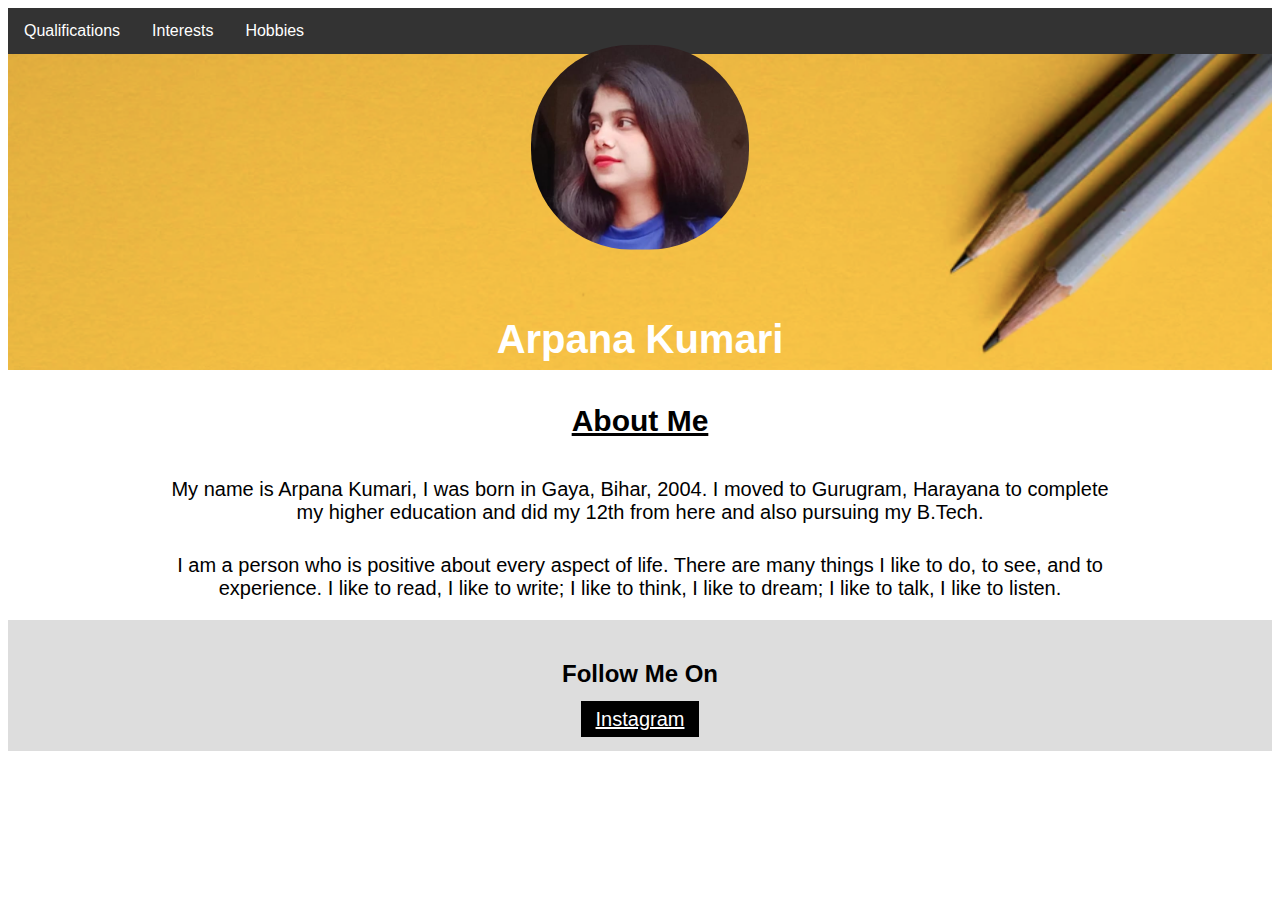
<file: index.html>
<!DOCTYPE html>
<html>
    <head>
        <title>GP</title>
        <meta charset="UTF-8">
        <meta name="viewport" content="width=device-width, initial-scale=1">
        <link rel="stylesheet" href="css/index.css">
    </head>

    <body>
        <ul>
            <li><a href="qualifications.html" target="_blank">Qualifications</a></li>
            <li><a href="interests.html" target="_blank">Interests</a></li>
            <li><a href="hobbies.html" target="_blank">Hobbies</a></li>
        </ul>
        <div class="header">
            <img src="images/background.png" style="width:100%">
            <div class="centered">
                <img src="images/profile-pic.png" style="width:40%; height:40%">
                <h4>Arpana Kumari</h4>
            </div>
        </div>

        <div class="content">
            <h3><u>About Me</u></h3>
            <p>My name is Arpana Kumari, I was born in Gaya, Bihar, 2004. I moved to Gurugram, Harayana
                to complete my higher education and did my 12th from here and also pursuing my B.Tech.</p>
            <p>I am a person who is positive about every aspect of life. There are many things I like to
                do, to see, and to experience. I like to read, I like to write; I like to think, I like
                to dream; I like to talk, I like to listen.</p>
        </div>

        <div class="footer">
            <h2>Follow Me On</h2>
            <a href="https://www.instagram.com/arpana.solanki/" target="_blank">Instagram</a>
        </div>
    </body>
</html>
</file>
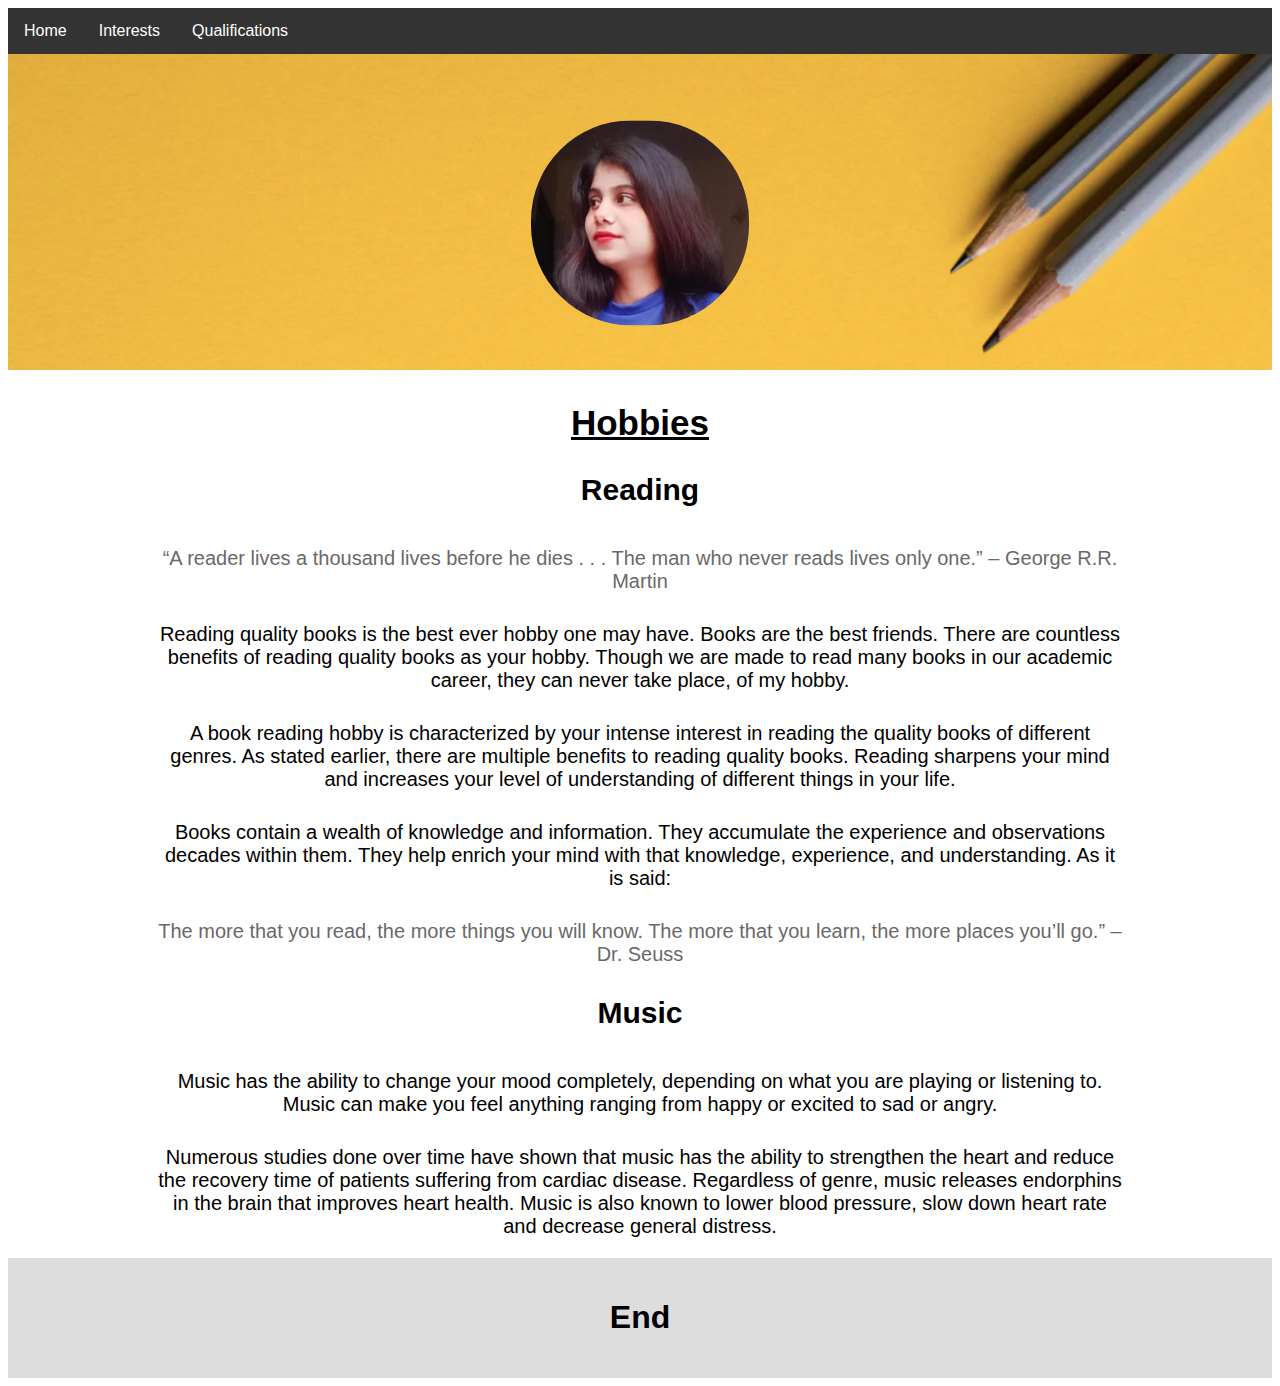
<file: hobbies.html>
<!DOCTYPE html>
<html>
    <head>
        <title>Hobbies</title>
        <meta charset="UTF-8">
        <meta name="viewport" content="width=device-width, initial-scale=1">
        <link rel="stylesheet" href="css/hobbies.css">
    </head>

    <body>
        <ul>
            <li><a href="index.html" target="_blank">Home</a></li>
            <li><a href="interests.html" target="_blank">Interests</a></li>
            <li><a href="qualifications.html" target="_blank">Qualifications</a></li>
        </ul>
        <div class="header">
            <img src="images/background.png" style="width:100%">
            <div class="centered">
                <img src="images/profile-pic.png" style="width:40%; height:40%">
            </div>
        </div>

        <div class="content">
            <h2><u>Hobbies</u></h2>
            <h3>Reading</h3>
            <p class="quote">“A reader lives a thousand lives before he dies . . . The man who never reads
                lives only one.” – George R.R. Martin</p>
            <p>Reading quality books is the best ever hobby one may have. Books are the best friends.
                There are countless benefits of reading quality books as your hobby. Though we are made to
                read many books in our academic career, they can never take place, of my hobby.</p>
            <p>A book reading hobby is characterized by your intense interest in reading the quality books
                of different genres. As stated earlier, there are multiple benefits to reading quality
                books. Reading sharpens your mind and increases your level of understanding of different
                things in your life.</p>            
            <p>Books contain a wealth of knowledge and information. They accumulate the experience and
                observations decades within them. They help enrich your mind with that knowledge,
                experience, and understanding. As it is said:</p>
            <p class="quote">The more that you read, the more things you will know. The more that you
                learn, the more places you’ll go.” – Dr. Seuss</p>

            <h3>Music</h3>
            <p>Music has the ability to change your mood completely, depending on what you are playing or
                listening to. Music can make you feel anything ranging from happy or excited to sad or
                angry.</p>
            <p>Numerous studies done over time have shown that music has the ability to strengthen the
                heart and reduce the recovery time of patients suffering from cardiac disease. Regardless
                of genre, music releases endorphins in the brain that improves heart health. Music is also
                known to lower blood pressure, slow down heart rate and decrease general distress.</p>
        </div>

        <div class="footer">
            <h1>End</h1>
        </div>
    </body>
</html>
</file>
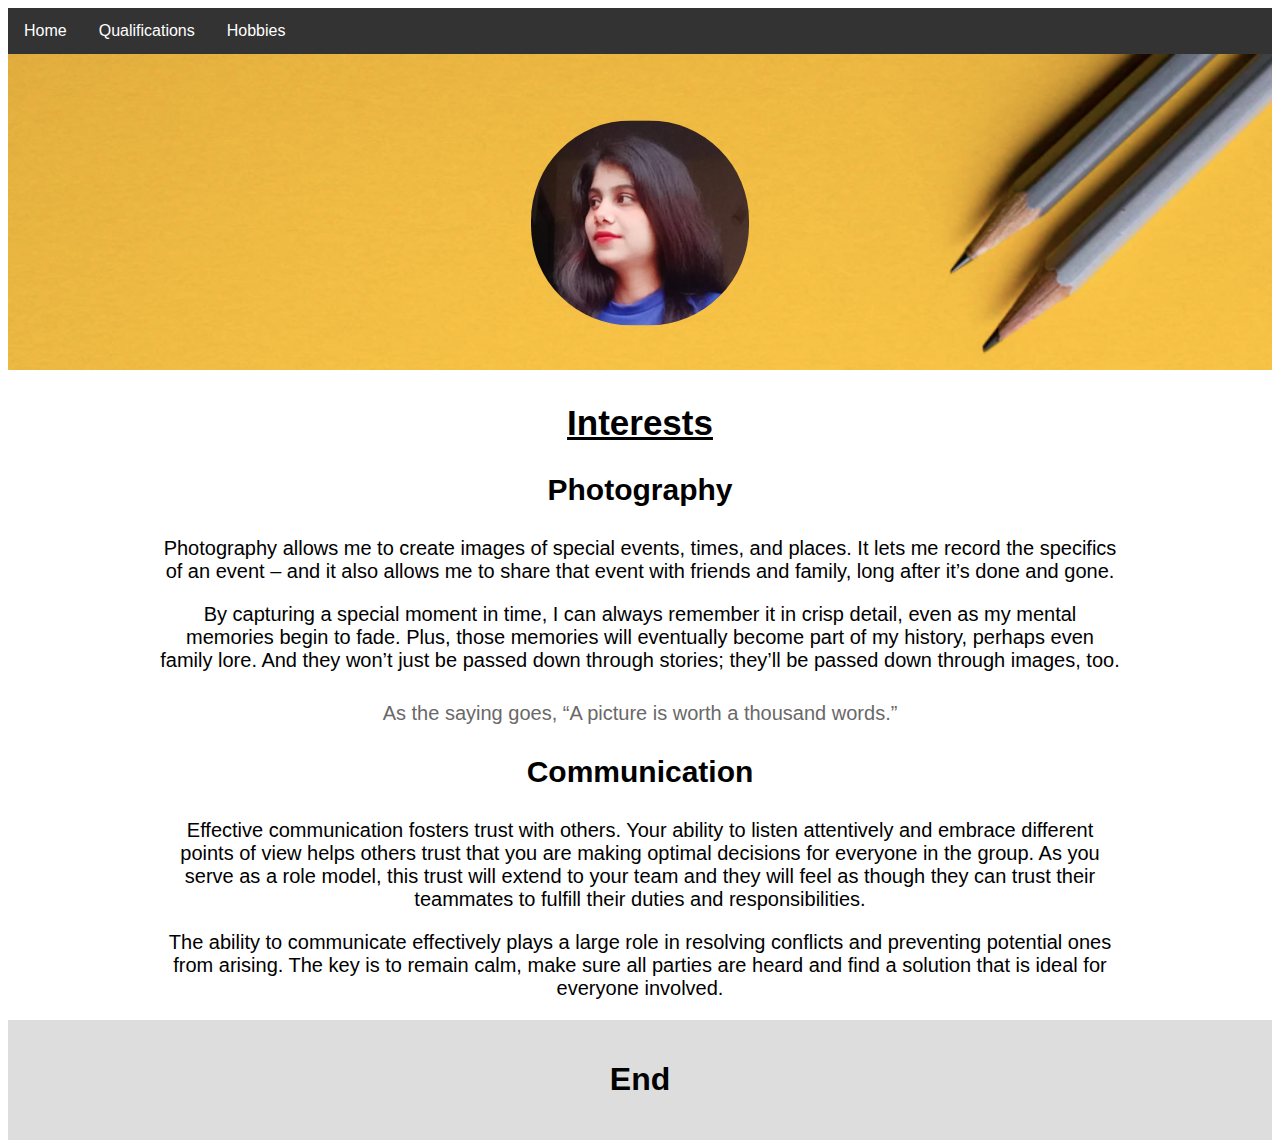
<file: interests.html>
<!DOCTYPE html>
<html>
    <head>
        <title>Interests</title>
        <meta charset="UTF-8">
        <meta name="viewport" content="width=device-width, initial-scale=1">
        <link rel="stylesheet" href="css/interests.css">
    </head>

    <body>
        <ul>
            <li><a href="index.html" target="_blank">Home</a></li>
            <li><a href="qualifications.html" target="_blank">Qualifications</a></li>
            <li><a href="hobbies.html" target="_blank">Hobbies</a></li>
        </ul>
        <div class="header">
            <img src="images/background.png" style="width:100%">
            <div class="centered">
                <img src="images/profile-pic.png" style="width:40%; height:40%">
            </div>
        </div>

        <div class="content">
            <h2><u>Interests</u></h2>
            <h3>Photography</h3>
            <p>Photography allows me to create images of special events, times, and places. It lets me
                record the specifics of an event – and it also allows me to share that event with friends
                and family, long after it’s done and gone.</p>
            <p>By capturing a special moment in time, I can always remember it in crisp detail, even as my
                mental memories begin to fade. Plus, those memories will eventually become part of my
                history, perhaps even family lore. And they won’t just be passed down through stories;
                they’ll be passed down through images, too.</p>
            <p class="quote">As the saying goes, “A picture is worth a thousand words.”</p>

            <h3>Communication</h3>
            <p>Effective communication fosters trust with others. Your ability to listen attentively and
                embrace different points of view helps others trust that you are making optimal decisions
                for everyone in the group. As you serve as a role model, this trust will extend to your
                team and they will feel as though they can trust their teammates to fulfill their duties
                and responsibilities. </p>
            <p>The ability to communicate effectively plays a large role in resolving conflicts and
                preventing potential ones from arising. The key is to remain calm, make sure all parties
                are heard and find a solution that is ideal for everyone involved.</p>
        </div>

        <div class="footer">
            <h1>End</h1>
        </div>
    </body>
</html>
</file>
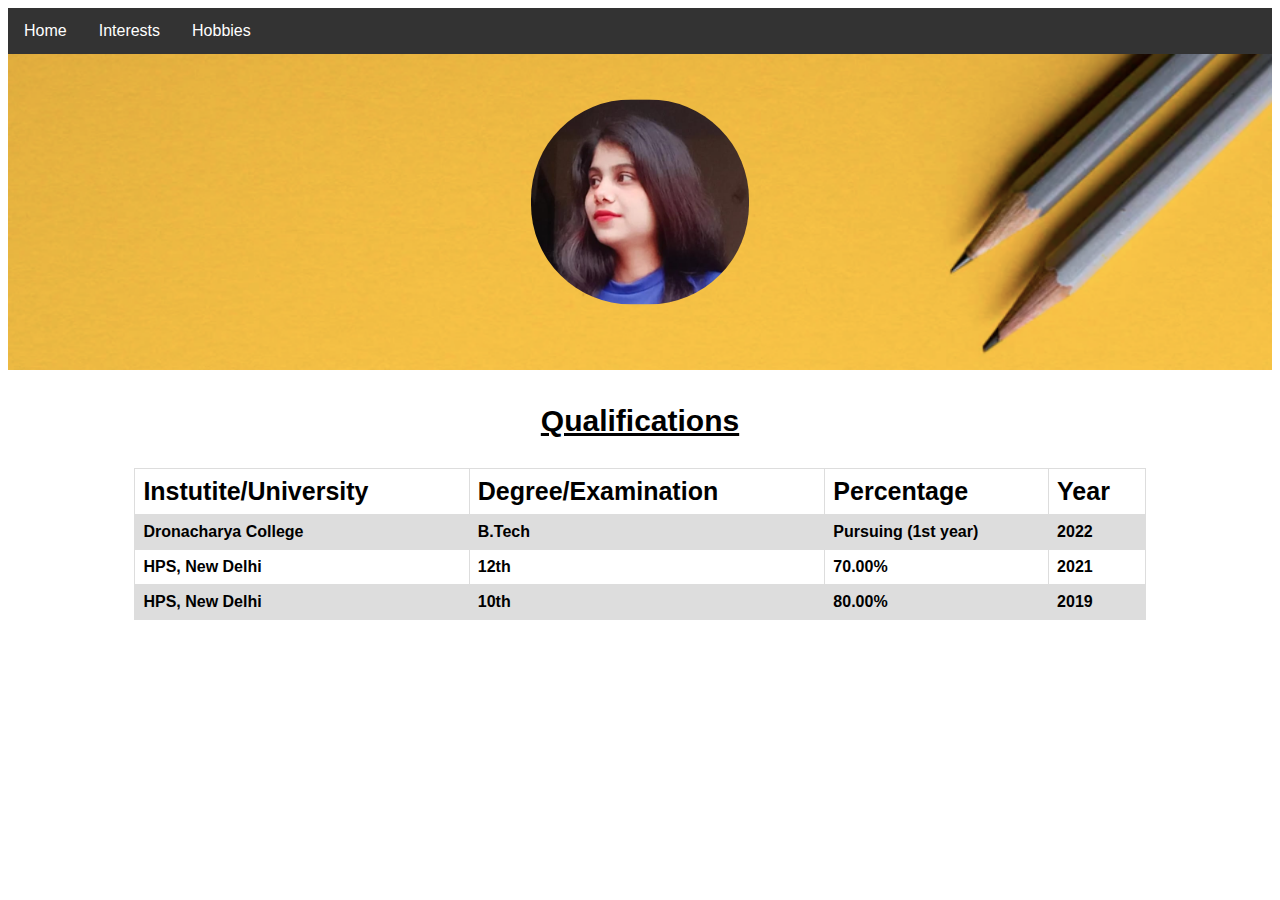
<file: qualifications.html>
<!DOCTYPE html>
<html>
    <head>
        <title>Qualifications</title>
        <meta charset="UTF-8">
        <meta name="viewport" content="width=device-width, initial-scale=1">
        <link rel="stylesheet" href="css/qualifications.css">
    </head>

    <body>
        <div class="header">
            <ul>
                <li><a href="index.html" target="_blank">Home</a></li>
                <li><a href="interests.html" target="_blank">Interests</a></li>
                <li><a href="hobbies.html" target="_blank">Hobbies</a></li>
            </ul>
            <img src="images/background.png" style="width:100%">
            <div class="centered">
                <img src="images/profile-pic.png" style="width:40%; height:40%">
            </div>
        </div>

        <div class="content">
            <h3><u>Qualifications</u></h3>
            <table align="center">
                <tr>
                    <th class="head">Instutite/University</th>
                    <th class="head">Degree/Examination</th>
                    <th class="head">Percentage</th>
                    <th class="head">Year</th>
                </tr>
                <tr>
                    <th>Dronacharya College</th>
                    <th>B.Tech</th>
                    <th>Pursuing (1st year)</th>
                    <th>2022</th>
                </tr>
                <tr>
                    <th>HPS, New Delhi</th>
                    <th>12th</th>
                    <th>70.00%</th>
                    <th>2021</th>
                </tr>
                <tr>
                    <th>HPS, New Delhi</th>
                    <th>10th</th>
                    <th>80.00%</th>
                    <th>2019</th>
                </tr>
            </table>
        </div>
    </body>
</html>
</file>
<file: css/index.css>
body {
    font-family: Arial, Helvetica, sans-serif;
}

ul {
    list-style-type: none;
    margin: 0;
    padding: 0;
    overflow: hidden;
    background-color: #333;
} 
li {
    float: left;
}
li a {
    display: block;
    color: white;
    text-align: center;
    padding: 14px 16px;
    text-decoration: none;
} 
li a:hover:not(.active) {
    background-color: #111;
}
  
.active {
    background-color: #04AA6D;
}

.header {
    position: relative;
    text-align: center;
    color: white;
}

/* center the profile picture */
.centered {
    position: absolute;
    top: 55%;
    left: 50%;
    left: 50%;
    transform: translate(-50%, -50%);
    font-size: 60px;
}
.centered img {
    border-radius: 100px;
}
.centered h4 {
    font-size: 40px;
}

.content h3 {
    text-align: center;
    font-size: 30px;
}
.content p {
    text-align: center;
    font-size: 20px;
    padding-left: 150px;
    padding-right: 150px;
    padding-top: 10px;
}

.footer {
    padding: 20px;
    text-align: center;
    background: #ddd;
    color: black;
}
.footer a {
    background-color: black;
    color: white;
    padding-left: 15px;
    padding-right: 15px;
    padding-top: 7px;
    padding-bottom: 7px;
    font-size: 20px;
}
</file>
<file: css/hobbies.css>
body {
    font-family: Arial, Helvetica, sans-serif;
}

ul {
    list-style-type: none;
    margin: 0;
    padding: 0;
    overflow: hidden;
    background-color: #333;
}
  
li {
    float: left;
}
  
li a {
    display: block;
    color: white;
    text-align: center;
    padding: 14px 16px;
    text-decoration: none;
}
  
li a:hover:not(.active) {
    background-color: #111;
}
  
.active {
    background-color: #04AA6D;
}

.header {
    position: relative;
    text-align: center;
    color: white;
}

/* center the profile picture */
.centered {
    position: absolute;
    top: 55%;
    left: 50%;
    left: 50%;
    transform: translate(-50%, -50%);
    font-size: 60px;
}
.centered img {
    border-radius: 100px;
}
.content h2 {
    text-align: center;
    font-size: 35px;
}
.content h3 {
    text-align: center;
    font-size: 30px;
}
.content p {
    text-align: center;
    font-size: 20px;
    padding-left: 150px;
    padding-right: 150px;
    padding-top: 10px;
}
.quote {
    text-align: center;
    font-size: 25px;
    padding-left: 150px;
    padding-right: 150px;
    padding-top: 10px;
    color:   #6a6868;
}
.footer {
    padding: 20px;
    text-align: center;
    background: #ddd;
    color: black;
}
.footer a {
    background-color: black;
    color: white;
    padding-left: 15px;
    padding-right: 15px;
    padding-top: 7px;
    padding-bottom: 7px;
    font-size: 20px;
}
</file>
<file: css/interests.css>
body {
    font-family: Arial, Helvetica, sans-serif;
}

ul {
    list-style-type: none;
    margin: 0;
    padding: 0;
    overflow: hidden;
    background-color: #333;
}
  
li {
    float: left;
}
  
li a {
    display: block;
    color: white;
    text-align: center;
    padding: 14px 16px;
    text-decoration: none;
}
  
li a:hover:not(.active) {
    background-color: #111;
}
  
.active {
    background-color: #04AA6D;
}

.header {
    position: relative;
    text-align: center;
    color: white;
}

/* center the profile picture */
.centered {
    position: absolute;
    top: 55%;
    left: 50%;
    left: 50%;
    transform: translate(-50%, -50%);
    font-size: 60px;
}
.centered img {
    border-radius: 100px;
}
.centered h4 {
    font-size: 40px;
}

.content h2 {
    text-align: center;
    font-size: 35px;
}
.content h3 {
    text-align: center;
    font-size: 30px;
}
.content p {
    text-align: center;
    font-size: 20px;
    padding-left: 150px;
    padding-right: 150px;
}
.quote {
    text-align: center;
    font-size: 25px;
    padding-left: 150px;
    padding-right: 150px;
    padding-top: 10px;
    color:   #6a6868;
}

.footer {
    padding: 20px;
    text-align: center;
    background: #ddd;
    color: black;
}
.footer a {
    background-color: black;
    color: white;
    padding-left: 15px;
    padding-right: 15px;
    padding-top: 7px;
    padding-bottom: 7px;
    font-size: 20px;
}
</file>
<file: css/qualifications.css>
body {
    font-family: Arial, Helvetica, sans-serif;
}

ul {
    list-style-type: none;
    margin: 0;
    padding: 0;
    overflow: hidden;
    background-color: #333;
}
  
li {
    float: left;
}
  
li a {
    display: block;
    color: white;
    text-align: center;
    padding: 14px 16px;
    text-decoration: none;
}
  
li a:hover:not(.active) {
    background-color: #111;
}

.active {
    background-color: #04AA6D;
}

.header {
    position: relative;
    text-align: center;
    color: white;
}

/* center the profile picture */
.centered {
    position: absolute;
    top: 55%;
    left: 50%;
    left: 50%;
    transform: translate(-50%, -50%);
    font-size: 60px;
}
.centered img {
    border-radius: 100px;
}
.centered h4 {
    font-size: 40px;
}

.content h3 {
    text-align: center;
    font-size: 30px;
}

table {
    font-family: arial, sans-serif;
    border-collapse: collapse;
    width: 80%;
  }
  
th {
    border: 1px solid #dddddd;
    text-align: left;
    padding: 8px;
}
  
tr:nth-child(even) {
    background-color: #dddddd;
}
  
.head {
    font-size: 25px;
}
</file>
